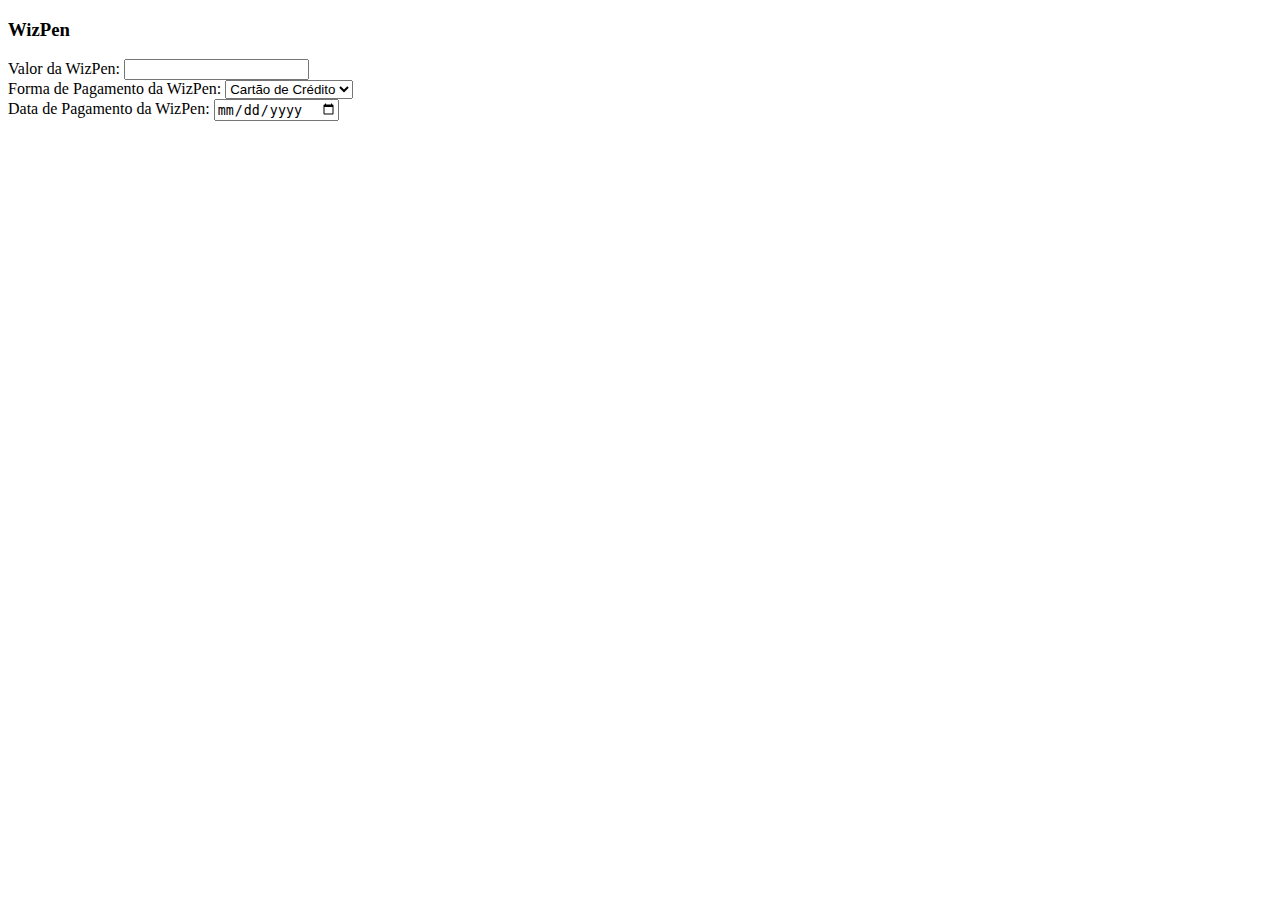
<file: wiz_pen.html>
<!DOCTYPE html>
<html lang="en">
<head>
    <meta charset="UTF-8">
    <meta name="viewport" content="width=device-width, initial-scale=1.0">
    <title>Wiz Pen</title>
</head>
<body>

    <!-- Informações WizPen -->
    <div class="wizPen_information">
        <h3>WizPen</h3>
            <div class="wizPen_information1">
                <div>
                    <label for="wizPen_price">Valor da WizPen:</label>
                    <input type="number" name="wizPen_price" id="wizPen_price"/>
                </div>
                <div>
                    <label for="wizPen_paymentMethod">Forma de Pagamento da WizPen:</label>
                    <select name="wizPen_paymentMethod" id="wizPen_paymentMethod">
                        <option value="credit_card_wizPen">Cartão de Crédito</option>
                        <option value="debit_card_wizPen">Cartão de Débito</option>
                        <option value="ticket_wizPen">Boleto</option>
                        <option value="pix_wizPen">Pix</option>
                    </select>
                </div>
            </div>
            <div class="wizPen_information2">
                <div>
                    <label for="wizPen_paymentDate">Data de Pagamento da WizPen:</label>
                    <input type="date" name="wizPen_paymentDate" id="wizPen_paymentDate"/>
                </div>
            </div>          
        </div>
        
</body>
</html>
</file>
